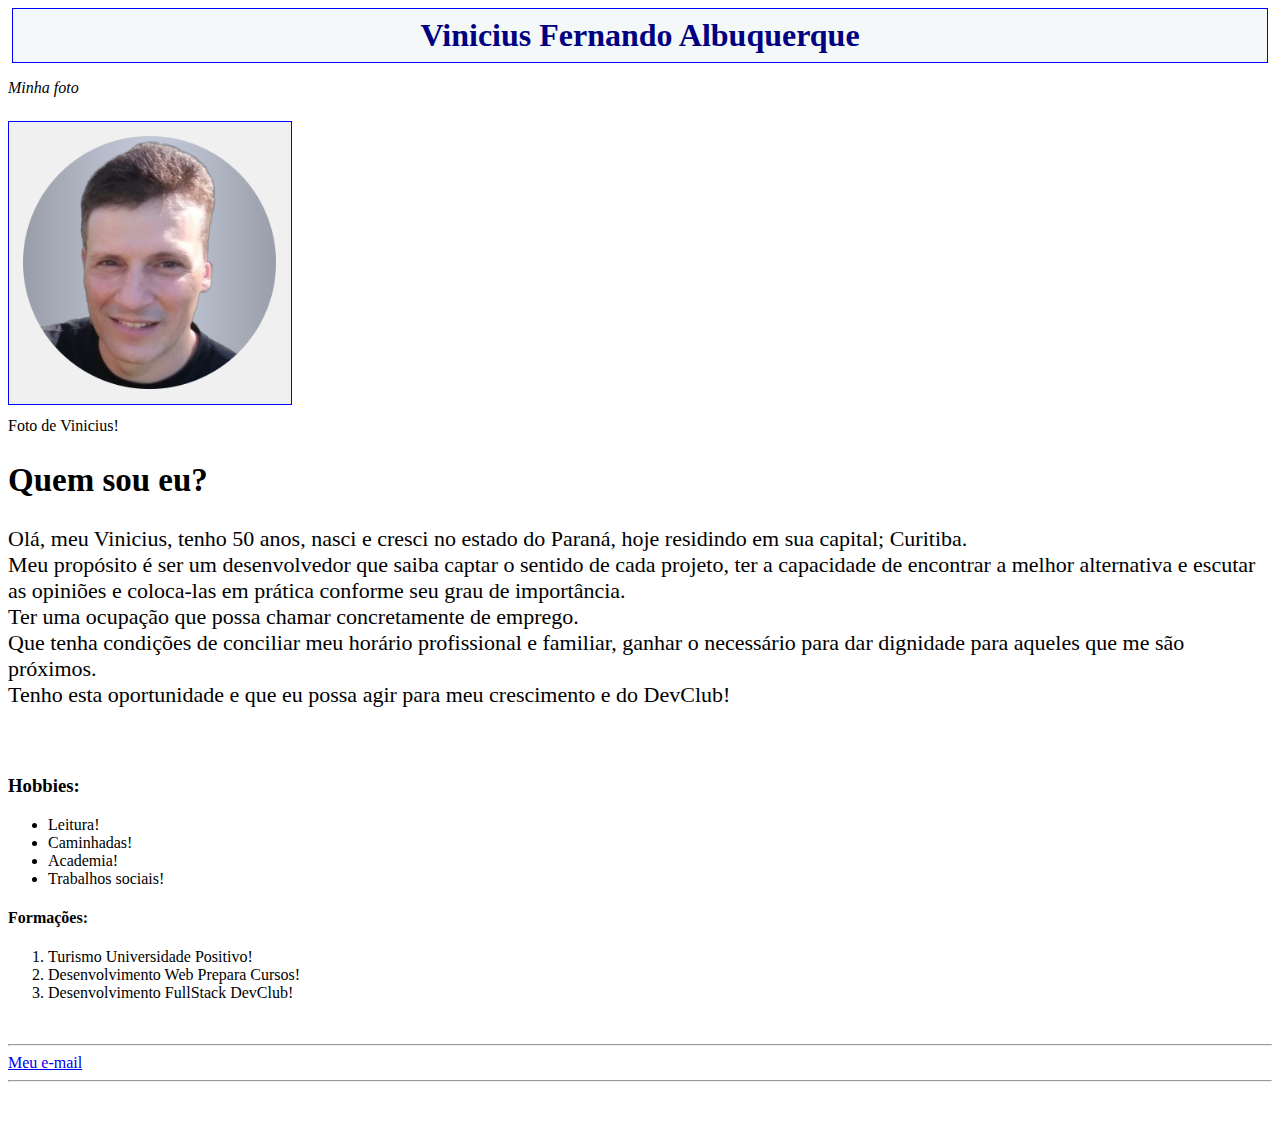
<file: Exercicio-01/index.html>
<!DOCTYPE html>
<html lang="pt-br">

<head>
    <meta charset="UTF-8">
    <meta name="viewport" content="width=device-width, initial-scale=1.0">
    <link rel="shortcut icon" href="../assets/favicon.ico" type="image/x-icon">
    <title>Página Pessoal Básica!</title>
</head>

<body>

    <header>
        <h1
            style="background-color:#f4f8f8; color:navy; width:98%; margin:0.5rem auto; padding:0.5rem; text-align:center; border:1px solid blue;">
            Vinicius Fernando Albuquerque
        </h1>

    </header>
    <main>
        <section>
              <p><i>Minha foto</i></p>
            <img  src="../assets/programador.png" width="350px" alt="Foto do desenvolvedor Vinicius."             style="background-color:#f0f0f0; color:navy; width:20%; margin:0.5rem auto; padding:0.9rem; text-align:center; border:1px solid blue;">
            <figcaption>Foto de Vinicius!</figcaption>
        </section>

        <section style="font-size: 22px;">
            <h2>Quem sou eu?</h2>
            <p> Olá, meu Vinicius, tenho 50 anos, nasci e cresci no estado do Paraná, hoje residindo em sua capital;
                Curitiba.<br>
                Meu propósito é ser um desenvolvedor que saiba captar o sentido de cada projeto, ter a
                capacidade de encontrar a melhor alternativa e escutar as opiniões e coloca-las em prática conforme seu
                grau de importância.<br>
                Ter uma ocupação que possa chamar concretamente de emprego.<br>
                Que tenha condições de conciliar meu horário profissional e familiar, ganhar o necessário para dar
                dignidade para aqueles que me são próximos.<br>
                Tenho esta oportunidade e que eu possa agir para meu crescimento e do DevClub!</p>
                <br>
        </section>
        <section>
            <h3>Hobbies:</h3>
            <ul>
                <li>Leitura!</li>
                <li>Caminhadas!</li>
                <li>Academia!</li>
                <li>Trabalhos sociais!</li>
            </ul>
        </section>
        <section>
            <h4>Formações:</h4>
            <ol>
                <li>Turismo Universidade Positivo!</li>
                <li>Desenvolvimento Web Prepara Cursos!</li>
                <li>Desenvolvimento FullStack DevClub!</li>
            </ol>
        </section>
        <br>
        </main>
        <hr>
        <footer>
            <a href="mailto:viniferalbuquerque@gmail.com" target=”_blank” rel=”noopener”>Meu e-mail</a>
        </footer>
        <hr>
        <br>
        <br>
</body>

</html>
</file>
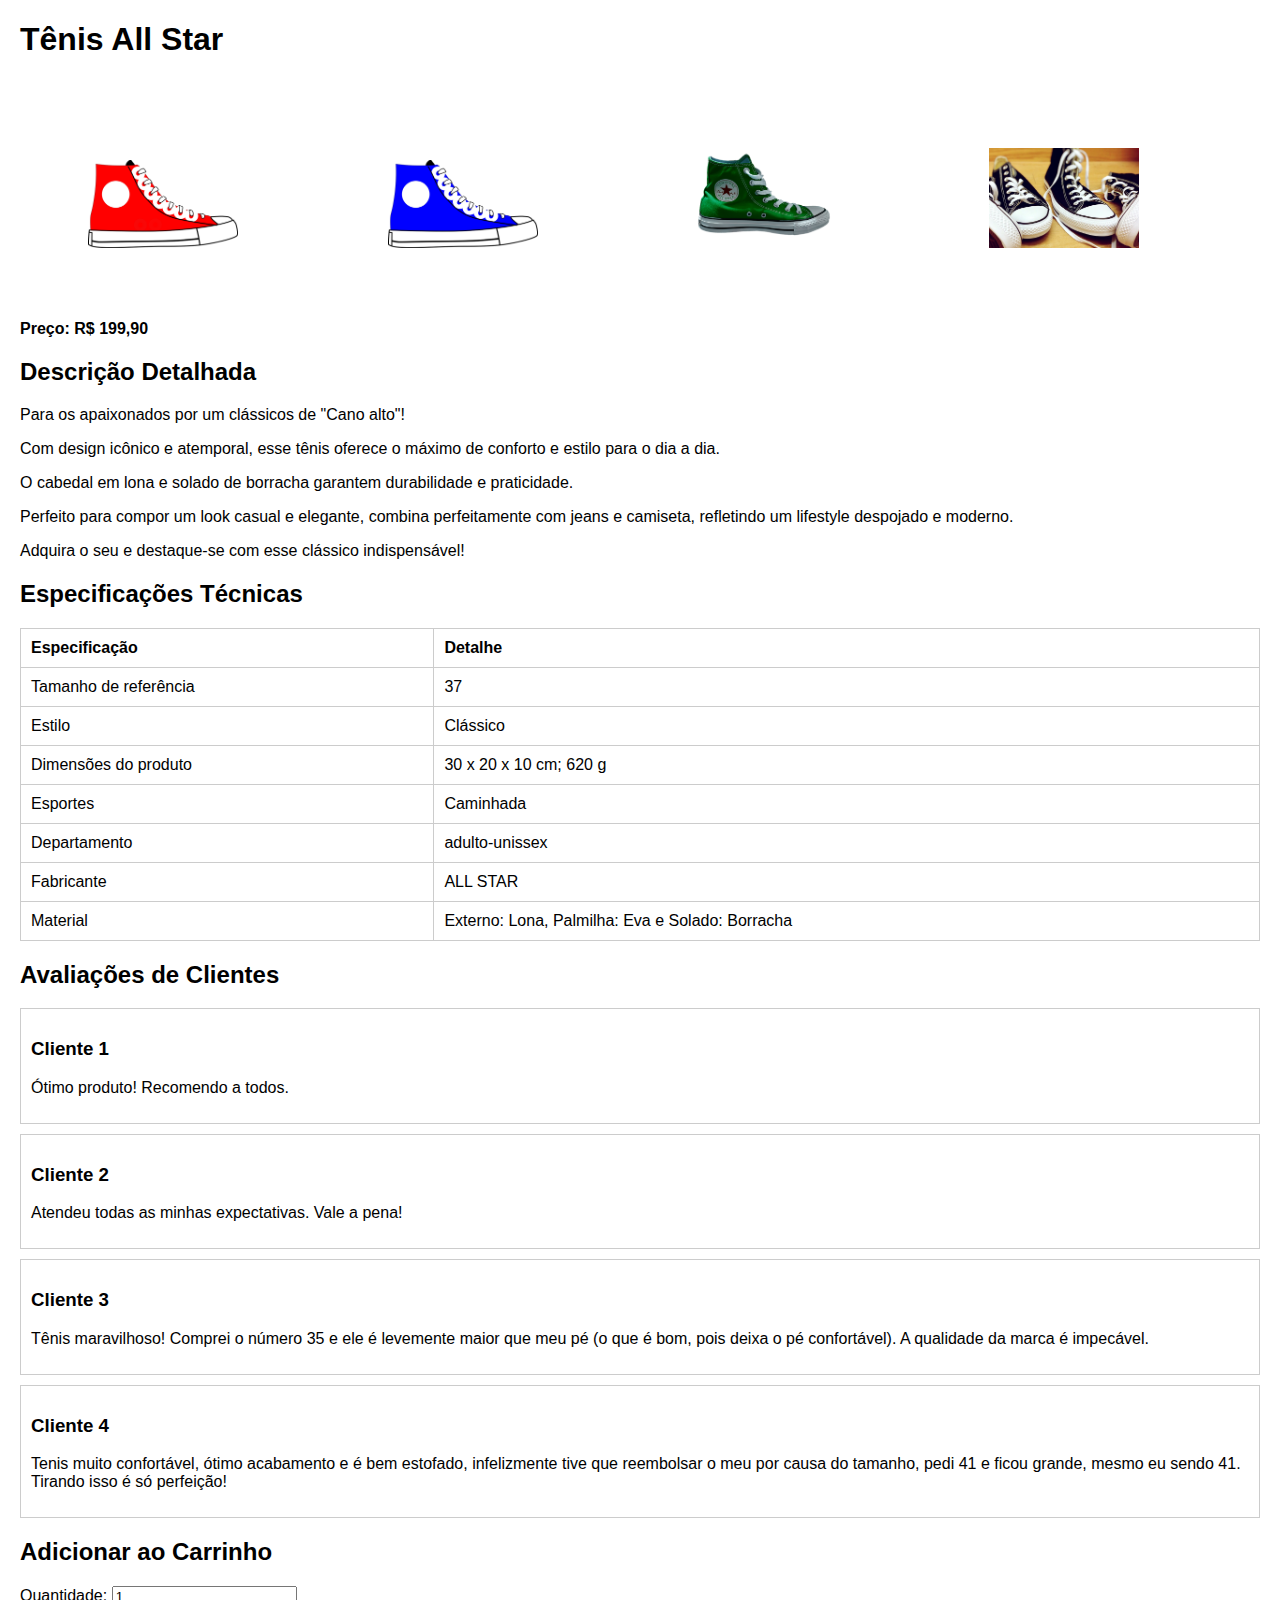
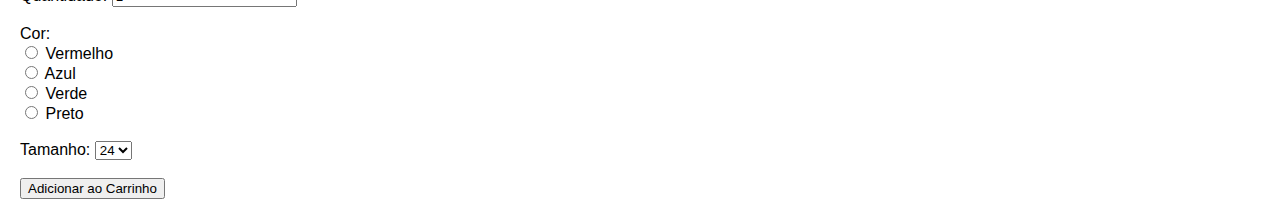
<file: Exercício-07/index.html>
<!DOCTYPE html>
<html lang="pt-BR">

<head>
    <meta charset="UTF-8">
    <meta name="viewport" content="width=device-width, initial-scale=1.0">
    <link rel="shortcut icon" href="../assets/favicon.ico" type="image/x-icon">
    <title>Página do Produto</title>
    <style>
        body {
            font-family: Arial, sans-serif;
            margin: 20px;
        }

        .gallery img {
            width: 150px;
            margin-right: 10px;
            padding: 68px;
        }

        table {
            width: 100%;
            border-collapse: collapse;
            margin-top: 20px;
        }

        table,
        th,
        td {
            border: 1px solid #ccc;
        }

        th,
        td {
            padding: 10px;
            text-align: left;
        }

        article {
            border: 1px solid #ccc;
            margin-top: 10px;
            padding: 10px;
        }
    </style>
</head>

<body>

    <h1>Tênis All Star</h1>

    <div class="gallery">
        <img src="../assets/tenisVermelho.png" alt="Imagem do tênis vermelho">
        <img src="../assets/tenisAzul.png" alt="Imagem do tênis azul">
        <img src="../assets/tenisVerde01.png" alt="Imagem do tênis verde">
        <img src="../assets/tenisPreto.jpg" alt="Imagem do tênis preto">
    </div>

    <strong>Preço: R$ 199,90</strong>

    <h2>Descrição Detalhada</h2>
    <p>Para os apaixonados por um clássicos de "Cano alto"!</p>
    <p>Com design icônico e atemporal, esse tênis oferece o máximo de conforto e estilo para o dia a dia.</p>
    <p>O cabedal em lona e solado de borracha garantem durabilidade e praticidade.</p>
    <p>Perfeito para compor um look casual e elegante, combina perfeitamente com jeans e camiseta, refletindo um lifestyle despojado e moderno.</p> 
    <p> Adquira o seu e destaque-se com esse clássico indispensável!</p>

    <h2>Especificações Técnicas</h2>
    <table>
        <tr>
            <th>Especificação</th>
            <th>Detalhe</th>
        </tr>
        <tr>
            <td>Tamanho de referência</td>
            <td>37</td>
        </tr>
         <tr>
            <td>Estilo</td>
            <td>Clássico</td>
        </tr>
        <tr>
            <td>Dimensões do produto</td>
            <td>30 x 20 x 10 cm; 620 g</td>
        </tr>
         <tr>
            <td>Esportes</td>
            <td>Caminhada</td>
        </tr>
         <tr>
            <td>Departamento</td>
            <td>adulto-unissex</td>
        </tr>
         <tr>
            <td>Fabricante</td>
            <td>ALL STAR</td>
        </tr>
        <tr>
            <td>Material</td>
            <td>Externo: Lona, Palmilha: Eva e Solado: Borracha</td>
        </tr>
    </table>

    <h2>Avaliações de Clientes</h2>
    <article>
        <h3>Cliente 1</h3>
        <p>Ótimo produto! Recomendo a todos.</p>
    </article>
    <article>
        <h3>Cliente 2</h3>
        <p>Atendeu todas as minhas expectativas. Vale a pena!</p>
    </article>
    <article>
        <h3>Cliente 3</h3>
        <p>Tênis maravilhoso! Comprei o número 35 e ele é levemente maior que meu pé (o que é bom, pois deixa o pé confortável). A qualidade da marca é impecável.</p>
    </article>
    <article>
        <h3>Cliente 4</h3>
        <p>Tenis muito confortável, ótimo acabamento e é bem estofado, infelizmente tive que reembolsar o meu por causa do tamanho, pedi 41 e ficou grande, mesmo eu sendo 41. Tirando isso é só perfeição!</p>
    </article>
    

    <h2>Adicionar ao Carrinho</h2>
    <form>
        <label for="quantidade">Quantidade:</label>
        <input type="number" id="quantidade" name="quantidade" min="1" value="1"><br><br>

        <label>Cor:</label><br>
        <input type="radio" id="cor1" name="cor" value="vermelho">
        <label for="cor1">Vermelho</label><br>
        <input type="radio" id="cor2" name="cor" value="azul">
        <label for="cor2">Azul</label><br>
        <input type="radio" id="cor3" name="cor" value="verde">
        <label for="cor3">Verde</label><br>
        <input type="radio" id="cor4" name="cor" value="preto">
        <label for="cor3">Preto</label><br><br>

        <label for="tamanho">Tamanho:</label>
        <select id="tamanho" name="tamanho">
            <option value="24">24</option>
            <option value="25">25</option>
            <option value="26">26</option>
            <option value="27">27</option>
            <option value="28">28</option>
            <option value="29">29</option>
            <option value="30">30</option>
            <option value="31">31</option>
            <option value="32">32</option>
            <option value="33">33</option>
            <option value="34">34</option>
            <option value="35">35</option>
            <option value="36">36</option>
            <option value="37">37</option>
            <option value="38">38</option>
            <option value="39">39</option>
            <option value="40">40</option>
            <option value="41">41</option>
        </select><br><br>

        <button type="submit">Adicionar ao Carrinho</button>
    </form>

</body>

</html>
</file>
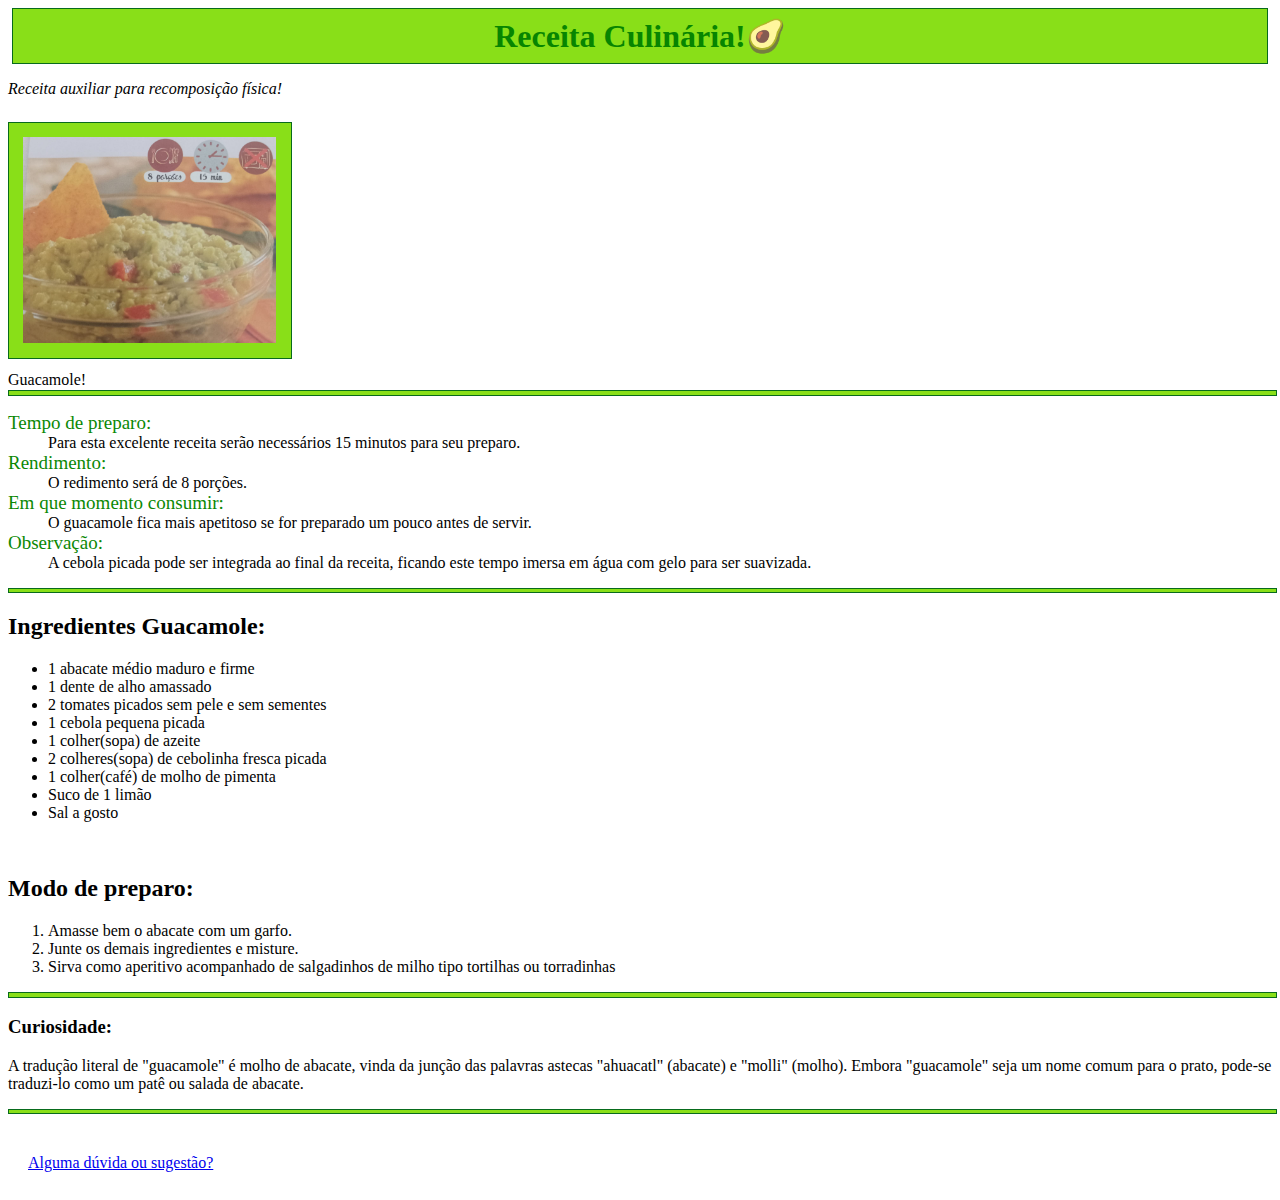
<file: Exercicio-02/receita.html>
<!DOCTYPE html>
<html lang="pt-br">

<head>
    <meta charset="UTF-8">
    <meta name="viewport" content="width=device-width, initial-scale=1.0">
    <link rel="shortcut icon" href="../assets/favicon.ico" type="image/x-icon">
    <title>Receita para recomposição física!</title>
</head>

<body>
    <header>
        <h1
            style="background-color:#89df18; color:rgb(7, 133, 1); width:98%; margin:0.5rem auto; padding:0.5rem; text-align:center; border:1px solid rgb(8, 107, 28);">
            Receita Culinária!🥑
        </h1>
    </header>
    <section>
        <p><i>Receita auxiliar para recomposição física!</i></p>
        <img src="../assets/guacamole.jpg" width="350px" alt="Foto do desenvolvedor Vinicius."
            style="background-color:#89df18; color:rgb(11, 136, 4); width:20%; margin:0.5rem auto; padding:0.9rem; text-align:center; border:1px solid rgb(8, 107, 28);">
        <figcaption>Guacamole!</figcaption>
    </section>
    <section>
        <hr
            style="background-color:#89df18; width:100%; margin:0.1rem auto; padding:0.1rem; text-align:center; border:1px solid rgb(8, 107, 28);">
        <dl>
            <dt style="font-size: 19px; color:rgb(11, 136, 4);">Tempo de preparo:</dt>
            <dd>
                Para esta excelente receita serão necessários 15 minutos para seu preparo.
            </dd>
            <dt style="font-size: 19px; color:rgb(11, 136, 4);">Rendimento:</dt>
            <dd>
                O redimento será de 8 porções.
            <dt style="font-size: 19px; color:rgb(11, 136, 4);">Em que momento consumir:</dt>
            <dd>
                O guacamole fica mais apetitoso se for preparado um pouco antes de servir.
            </dd>
            <dt style="font-size: 19px; color:rgb(11, 136, 4);">Observação:</dt>
            <dd>
                A cebola picada pode ser integrada ao final da receita, ficando este tempo imersa em água com gelo para
                ser suavizada.
            </dd>
        </dl>
        <hr
            style="background-color:#89df18; width:100%; margin:0.1rem auto; padding:0.1rem; text-align:center; border:1px solid rgb(8, 107, 28);">
    </section>
    <section>
        <h2>Ingredientes Guacamole:</h2>
        <ul>
            <li>1 abacate médio maduro e firme</li>
            <li>1 dente de alho amassado</li>
            <li>2 tomates picados sem pele e sem sementes</li>
            <li>1 cebola pequena picada</li>
            <li>1 colher(sopa) de azeite</li>
            <li>2 colheres(sopa) de cebolinha fresca picada</li>
            <li>1 colher(café) de molho de pimenta</li>
            <li>Suco de 1 limão</li>
            <li>Sal a gosto</li>
        </ul>
        <br>
        <h2>Modo de preparo:</h2>
        <ol>
            <li>Amasse bem o abacate com um garfo.</li>
            <li>Junte os demais ingredientes e misture.</li>
            <li>Sirva como aperitivo acompanhado de salgadinhos de milho tipo tortilhas ou torradinhas</li>
        </ol>
    </section>
    <section>
        <hr
            style="background-color:#89df18; width:100%; margin:0.1rem auto; padding:0.1rem; text-align:center; border:1px solid rgb(8, 107, 28);">
        <h3>Curiosidade:</h3>
        <p>A tradução literal de "guacamole" é molho de abacate, vinda da junção das palavras astecas "ahuacatl"
            (abacate) e "molli" (molho). Embora "guacamole" seja um nome comum para o prato, pode-se traduzi-lo como um
            patê ou salada de abacate.</p>

        <hr
            style="background-color:#89df18; width:100%; margin:0.1rem auto; padding:0.1rem; text-align:center; border:1px solid rgb(8, 107, 28);">
    </section>
    <br>
    <footer style="padding: 20px;"><a href="mailto:viniferalbuquerque@gmail.com" target=”_blank” rel=”noopener”>Alguma dúvida ou sugestão?</a>
    </footer>
</body>

</html>
</file>
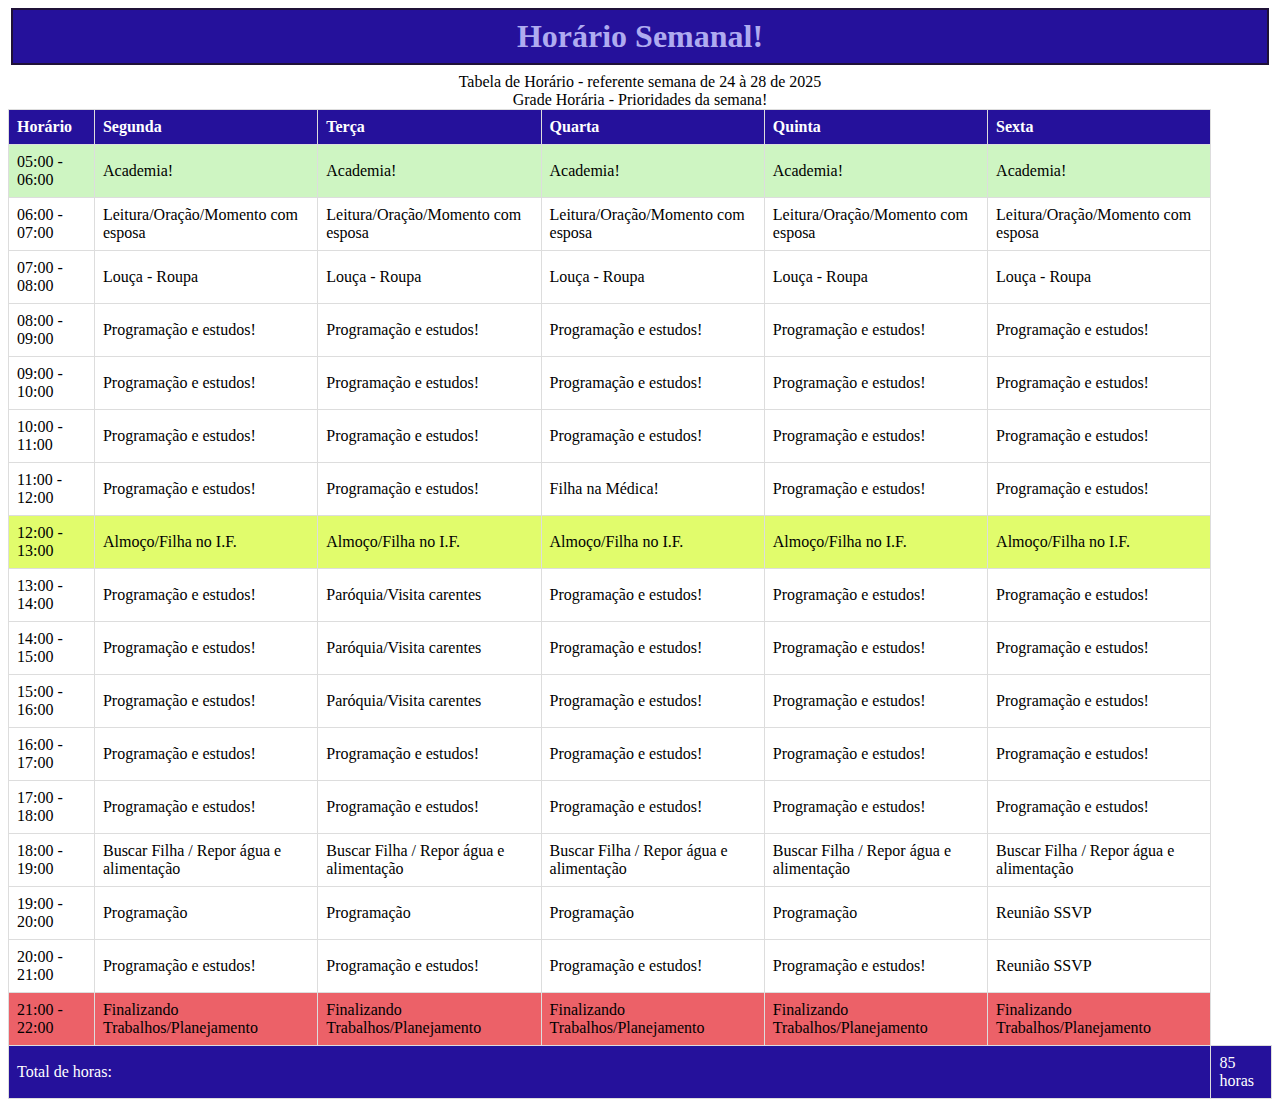
<file: Exercício-03/tab-horario.html>
<!DOCTYPE html>
<html lang="pt-br">

<head>
    <meta charset="UTF-8">
    <meta name="viewport" content="width=device-width, initial-scale=1.0">
    <link rel="shortcut icon" href="../assets/favicon.ico" type="image/x-icon">
    <title>Tabela de horários da semana!</title>
    <style>
        table {
            border-collapse: collapse;
            width: 100%;
        }

        th,
        td {
            border: 1px solid #ddd;
            padding: 8px;
            text-align: left;
        }

        th {
            background-color: #25119b;
            color: white;
        }
    </style>
</head>

<body>
    <section>
        <h1 style="background-color:#25119b; color:rgb(175, 171, 240); width:98%; margin:0.5rem auto; padding:0.5rem;
        text-align:center; border:2px solid rgb(31, 17, 56);">
        Horário Semanal!
        </h1>
        <table>
            <caption>Tabela de Horário - referente semana de 24 à 28 de 2025</caption>
            <caption>Grade Horária - Prioridades da semana!</caption>
            <thead>
                <tr>
                    <th>Horário</th>
                    <th>Segunda</th>
                    <th>Terça</th>
                    <th>Quarta</th>
                    <th>Quinta</th>
                    <th>Sexta</th>
                </tr>
            </thead>
            <tbody>
                <tr style="background-color: rgb(206, 245, 194);">
                    <td>05:00 - 06:00</td>
                    <td>Academia!</td>
                    <td>Academia!</td>
                    <td>Academia!</td>
                    <td>Academia!</td>
                    <td>Academia!</td>
                </tr>
                   <tr>
                    <td>06:00 - 07:00</td>
                    <td>Leitura/Oração/Momento com esposa</td>
                    <td>Leitura/Oração/Momento com esposa</td>
                    <td>Leitura/Oração/Momento com esposa</td>
                    <td>Leitura/Oração/Momento com esposa</td>
                    <td>Leitura/Oração/Momento com esposa</td>
                </tr>
                <tr>
                    <td>07:00 - 08:00</td>
                    <td>Louça - Roupa</td>
                    <td>Louça - Roupa</td>
                    <td>Louça - Roupa</td>
                    <td>Louça - Roupa</td>
                    <td>Louça - Roupa</td>
                </tr>
                <tr>
                    <td>08:00 - 09:00</td>
                    <td>Programação e estudos!</td>
                    <td>Programação e estudos!</td>
                    <td>Programação e estudos!</td>
                    <td>Programação e estudos!</td>
                    <td>Programação e estudos!</td>
                </tr>
                <tr>
                    <td>09:00 - 10:00</td>
                    <td>Programação e estudos!</td>
                    <td>Programação e estudos!</td>
                    <td>Programação e estudos!</td>
                    <td>Programação e estudos!</td>
                    <td>Programação e estudos!</td>
                </tr>
                   <tr>
                    <td>10:00 - 11:00</td>
                    <td>Programação e estudos!</td>
                    <td>Programação e estudos!</td>
                    <td>Programação e estudos!</td>
                    <td>Programação e estudos!</td>
                    <td>Programação e estudos!</td>
                </tr>
                <tr>
                    <td>11:00 - 12:00</td>
                    <td>Programação e estudos!</td>
                    <td>Programação e estudos!</td>
                    <td>Filha na Médica!</td>
                    <td>Programação e estudos!</td>
                    <td>Programação e estudos!</td>
                </tr>
                   <tr style="background-color: rgb(225, 252, 108);">
                    <td>12:00 - 13:00</td>
                    <td>Almoço/Filha no I.F. </td>
                    <td>Almoço/Filha no I.F. </td>
                    <td>Almoço/Filha no I.F. </td>
                    <td>Almoço/Filha no I.F. </td>
                    <td>Almoço/Filha no I.F. </td>
                </tr>
                <tr>
                    <td>13:00 - 14:00</td>
                    <td>Programação e estudos!</td>
                    <td>Paróquia/Visita carentes</td>
                    <td>Programação e estudos!</td>
                    <td>Programação e estudos!</td>
                    <td>Programação e estudos!</td>
                </tr>
                   <tr>
                    <td>14:00 - 15:00</td>
                    <td>Programação e estudos!</td>
                    <td>Paróquia/Visita carentes</td>
                    <td>Programação e estudos!</td>
                    <td>Programação e estudos!</td>
                    <td>Programação e estudos!</td>
                </tr>
                <tr>
                    <td>15:00 - 16:00</td>
                    <td>Programação e estudos!</td>
                    <td>Paróquia/Visita carentes</td>
                    <td>Programação e estudos!</td>
                    <td>Programação e estudos!</td>
                    <td>Programação e estudos!</td>
                </tr>
                   <tr>
                    <td>16:00 - 17:00</td>
                    <td>Programação e estudos!</td>
                    <td>Programação e estudos!</td>
                    <td>Programação e estudos!</td>
                    <td>Programação e estudos!</td>
                    <td>Programação e estudos!</td>
                </tr>
                <tr>
                    <td>17:00 - 18:00</td>
                    <td>Programação e estudos!</td>
                    <td>Programação e estudos!</td>
                    <td>Programação e estudos!</td>
                    <td>Programação e estudos!</td>
                    <td>Programação e estudos!</td>
                </tr>
                   <tr>
                    <td>18:00 - 19:00</td>
                    <td>Buscar Filha / Repor água e alimentação</td>
                    <td>Buscar Filha / Repor água e alimentação</td>
                    <td>Buscar Filha / Repor água e alimentação</td>
                    <td>Buscar Filha / Repor água e alimentação</td>
                    <td>Buscar Filha / Repor água e alimentação</td>
                </tr>
                <tr>
                    <td>19:00 - 20:00</td>
                    <td>Programação</td>
                    <td>Programação</td>
                    <td>Programação</td>
                    <td>Programação</td>
                    <td>Reunião SSVP</td>
                </tr>
                   <tr>
                    <td>20:00 - 21:00</td>
                    <td>Programação e estudos!</td>
                    <td>Programação e estudos!</td>
                    <td>Programação e estudos!</td>
                    <td>Programação e estudos!</td>
                    <td>Reunião SSVP</td>
                </tr>
                <tr style="background-color: #ec6168;">
                    <td >21:00 - 22:00</td>
                    <td>Finalizando Trabalhos/Planejamento</td>
                    <td>Finalizando Trabalhos/Planejamento</td>
                    <td>Finalizando Trabalhos/Planejamento</td>
                    <td>Finalizando Trabalhos/Planejamento</td>
                    <td>Finalizando Trabalhos/Planejamento</td>
                </tr>
            <tfoot>
                <tr style="color: #FFFFFF; background-color:#25119b;">
                    <td colspan="6">Total de horas:</td>
                    <td>85 horas</td>
                </tr>
            </tfoot>
            </tbody>
        </table>
    </section>

</body>

</html>
</file>
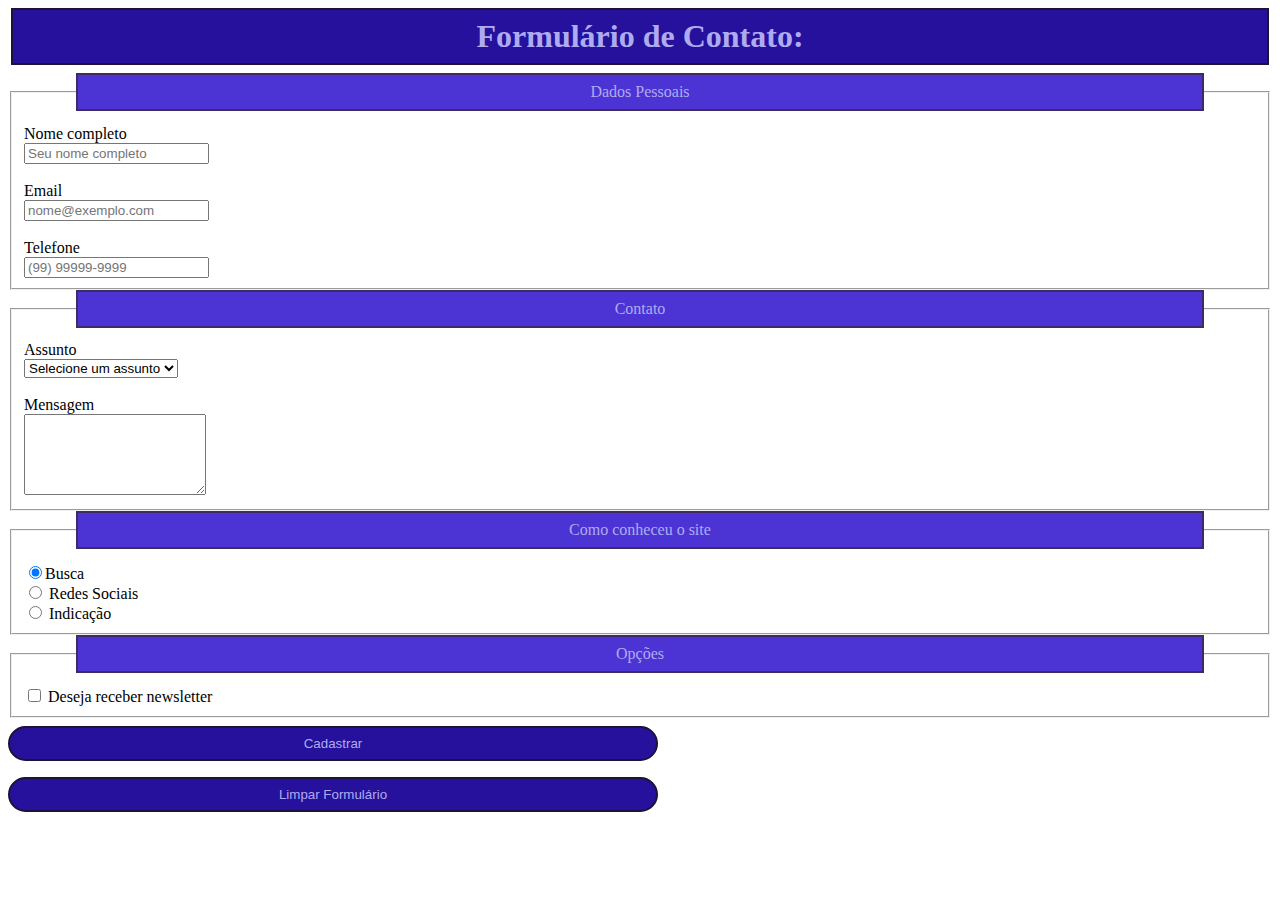
<file: Exercício-04/form-contato.html>
<!DOCTYPE html>
<html lang="pt-br">

<head>
    <meta charset="UTF-8">
    <meta name="viewport" content="width=device-width, initial-scale=1.0">
    <link rel="shortcut icon" href="../assets/favicon.ico" type="image/x-icon">
    <title>Formulário de Contato!</title>

    <style>
        h1 {
            background-color: #25119b;
            color: rgb(175, 171, 240);
            width: 98%;
            margin: 0.5rem auto;
            padding: 0.5rem;
            text-align: center;
            border: 2px solid rgb(31, 17, 56);
        }

        legend {
            background-color: #4c34d4;
            color: rgb(175, 171, 240);
            margin: 0.5rem auto;
            padding: 0.5rem;
            text-align: center;
            border: 2px solid rgb(63, 43, 97);
            width: 90%;
        }

        button {
            background-color: #25119b;
            color: rgb(175, 171, 240);
            width: 650px;
            margin: 0.5rem auto;
            padding: 0.5rem;
            border-radius: 20px;
            text-align: center;
            cursor: pointer;
            border: 2px solid rgb(31, 17, 56);
        }
    </style>

</head>

<body>
    <h1>Formulário de Contato:</h1>

    <main>
        <form id="contatoForm" action="#" method="post">
            <fieldset>
                <legend class="dado-pessoal">Dados Pessoais</legend>

                <label for="nome">Nome completo</label><br />
                <input type="text" id="nome" name="nome" placeholder="Seu nome completo" required>
                <br /><br />

                <label for="email">Email</label><br />
                <input type="email" id="email" name="email" placeholder="nome@exemplo.com" required>
                <br /><br />

                <label for="telefone">Telefone</label><br />
                <input type="tel" id="telefone" name="telefone" placeholder="(99) 99999-9999" inputmode="tel">
            </fieldset>


            <fieldset>
                <legend>Contato</legend>

                <label for="assunto">Assunto</label><br />
                <select id="assunto" name="assunto" required>
                    <option value="" disabled selected>Selecione um assunto</option>
                    <option value="duvida">Dúvida</option>
                    <option value="sugestao">Sugestão</option>
                    <option value="reclamacao">Reclamação</option>
                </select>
                <br /><br />

                <label for="mensagem">Mensagem</label><br />
                <textarea id="mensagem" name="mensagem" rows="5" placeholder="Escreva sua mensagem..." required>
            </textarea>
            </fieldset>

            <fieldset>
                <legend>Como conheceu o site</legend>
                <label><input type="radio" name="conheceu" value="busca" checked>Busca</label><br />
                <label><input type="radio" name="conheceu" value="redes_sociais"> Redes Sociais</label><br />
                <label><input type="radio" name="conheceu" value="indicacao"> Indicação</label>
            </fieldset>

            <fieldset>
                <legend>Opções</legend> <label><input type="checkbox" name="newsletter" value="sim"> Deseja receber
                    newsletter</label>
            </fieldset>

            <button type="submit">Cadastrar</button>
            <button type="reset">Limpar Formulário</button>
            <br>
            <br>
        </form>
    </main>
</body>

</html>
</file>
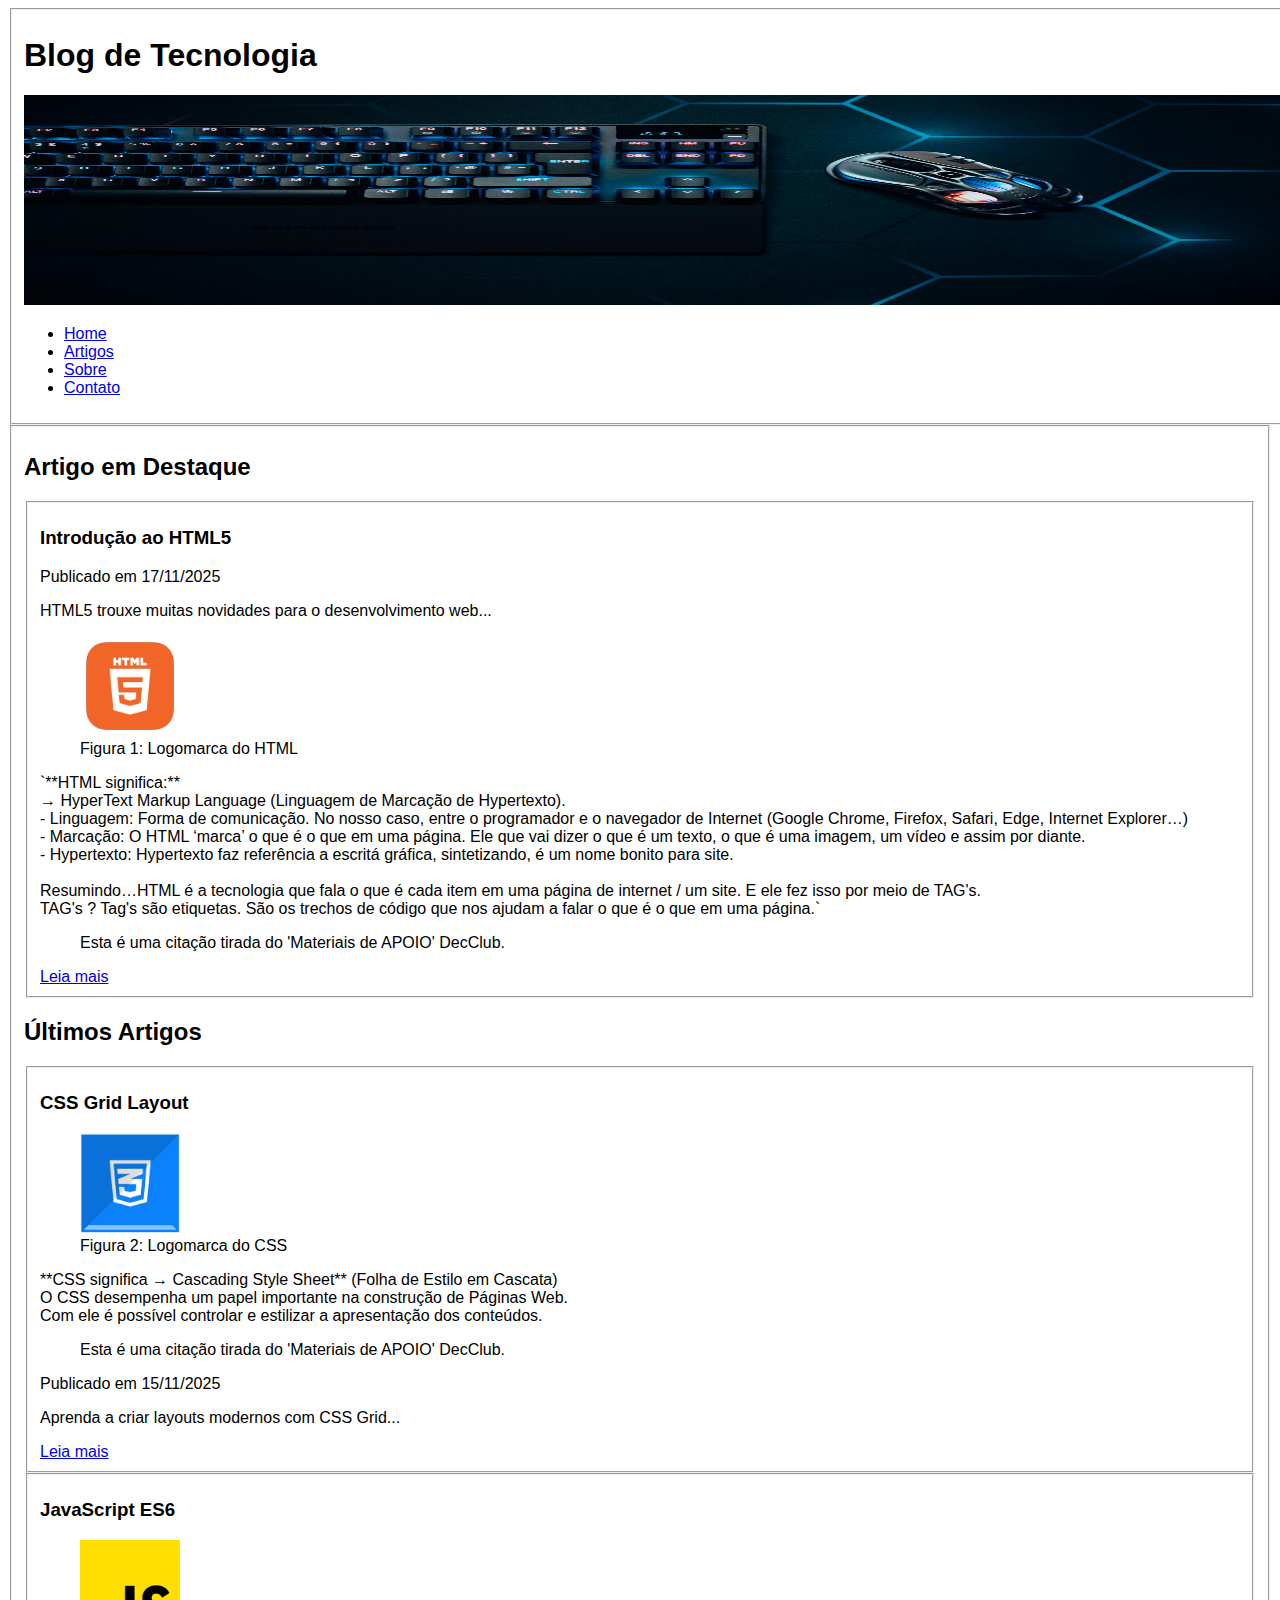
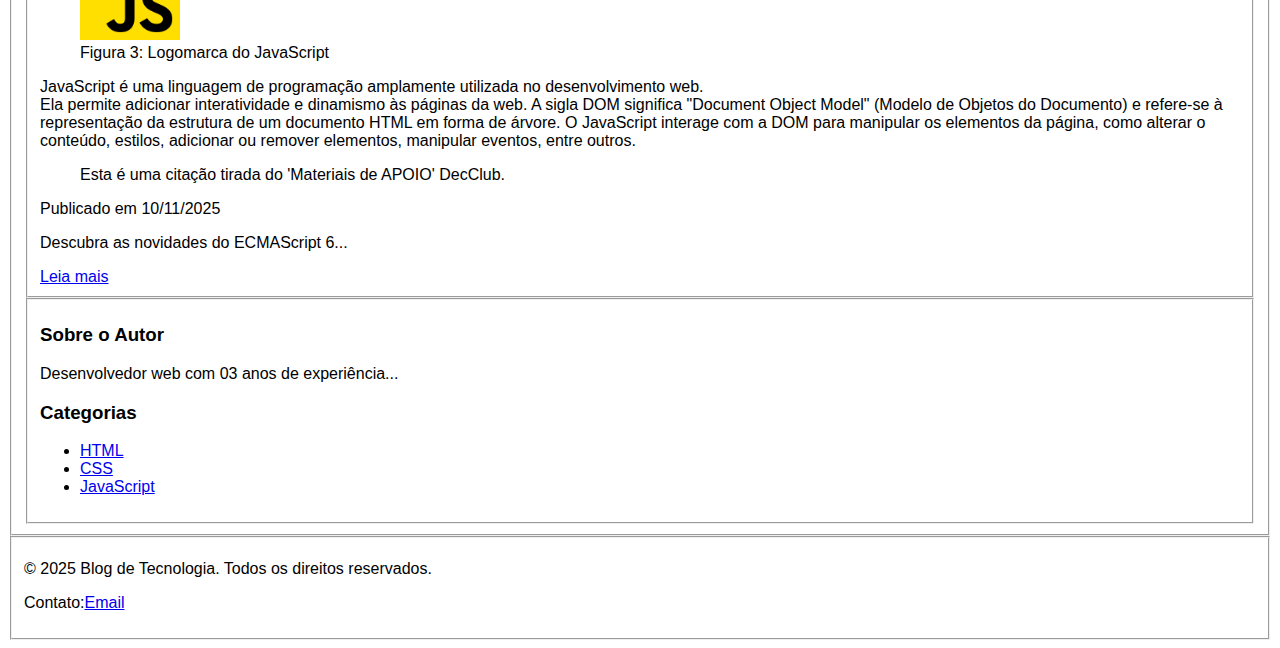
<file: Exercício-05/blog.html>
<!DOCTYPE html>
<html lang="pt-BR">

<head>
    <meta charset="UTF-8">
    <meta name="viewport" content="width=device-width, initial-scale=1.0">
    <link rel="shortcut icon" href="../assets/favicon.ico" type="image/x-icon">
    <title>Blog Post</title>
    <style>
        body {
            font-family: 'Trebuchet MS', 'Lucida Sans Unicode', 'Lucida Grande', 'Lucida Sans', Arial, sans-serif;
        }
    </style>
</head>

<body>
    <header>
        <fieldset>
            <h1>Blog de Tecnologia</h1>
            <nav>
                <img src="../assets/programar.jpg" alt="Banner do teclado e mouse" width="1290px" height="210px">
                <ul>
                    <li><a href="#home">Home</a></li>
                    <li><a href="#artigos">Artigos</a></li>
                    <li><a href="#sobre">Sobre</a></li>
                    <li><a href="#contato">Contato</a></li>
                </ul>
            </nav>
        </fieldset>
    </header>
    <main>
        <fieldset>
            <section id="destaque">
                <h2>Artigo em Destaque</h2>
                <article>
                    <fieldset>
                        <h3>Introdução ao HTML5</h3>

                        <p>Publicado em <time datetime="2025-11-17">17/11/2025</time>
                        </p>
                        <p>HTML5 trouxe muitas novidades para o desenvolvimento
                            web...</p>
                        <figure>
                            <img src="../assets/image.png" width="100px" border-radius="0px" alt="Logo HTML">
                            <figcaption>Figura 1: Logomarca do HTML</figcaption>
                        </figure>
                        <p>`**HTML significa:**
                            <br>
                            → HyperText Markup Language (Linguagem de Marcação de Hypertexto).
                            <br>
                            - Linguagem: Forma de comunicação. No nosso caso, entre o programador e o navegador de
                            Internet (Google Chrome, Firefox, Safari, Edge, Internet Explorer…) <br>
                            - Marcação: O HTML ‘marca’ o que é o que em uma página. Ele que vai dizer o que é um texto,
                            o que é uma imagem, um vídeo e assim por diante. <br>
                            - Hypertexto: Hypertexto faz referência a escritá gráfica, sintetizando, é um nome bonito
                            para site. <br>
                            <br>
                            Resumindo…HTML é a tecnologia que fala o que é cada item em uma página de internet / um
                            site. E ele fez isso por meio de TAG's.
                            <br>
                            TAG's ? Tag's são etiquetas. São os trechos de código que nos ajudam a falar o que é o que
                            em uma página.`
                        </p>
                        <blockquote cite="https://devclub.notion.site/Introdu-o-754b97df51fc45d39de4f79167e6f2d6">
                            <p>Esta é uma citação tirada do 'Materiais de APOIO' DecClub.</p>
                        </blockquote>
                        <a href="#">Leia mais</a>
                    </fieldset>
                </article>
            </section>

            <section id="artigos">
                <h2>Últimos Artigos</h2>
                <article>
                    <fieldset>
                        <h3>CSS Grid Layout</h3>
                        <figure>
                            <img src="../assets/CSS3-icon.png" width="100px" alt="Logo CSS">
                            <figcaption>Figura 2: Logomarca do CSS</figcaption>
                        </figure>

                        <p>
                            **CSS significa → Cascading Style Sheet** (Folha de Estilo em Cascata) <br>
                            O CSS desempenha um papel importante na construção de Páginas Web. <br>
                            Com ele é possível controlar e estilizar a apresentação dos conteúdos.
                        </p>
                        <blockquote cite="https://devclub.notion.site/Introdu-o-754b97df51fc45d39de4f79167e6f2d6">
                            <p>Esta é uma citação tirada do 'Materiais de APOIO' DecClub.</p>
                        </blockquote>

                        <p>Publicado em <time datetime="2025-11-15">15/11/2025</time>
                        </p>
                        <p>Aprenda a criar layouts modernos com CSS Grid...</p>
                        <a href="#">Leia mais</a>
                    </fieldset>
                </article>

                <article>
                    <fieldset>
                        <h3>JavaScript ES6</h3>
                        <figure>
                            <img src="../assets/js.png" width="100px" alt="Logo JavaScript">
                            <figcaption>Figura 3: Logomarca do JavaScript</figcaption>
                        </figure>

                        <p>JavaScript é uma linguagem de programação amplamente utilizada no desenvolvimento web.<br>
                            Ela permite adicionar interatividade e dinamismo às páginas da web. A sigla DOM significa "Document Object Model" (Modelo de Objetos do Documento) e refere-se à representação da estrutura de um documento HTML em forma de árvore. O JavaScript interage com a DOM para manipular os elementos da página, como alterar o conteúdo, estilos, adicionar ou remover elementos, manipular eventos, entre outros.</p>

                             <blockquote cite="https://devclub.notion.site/Introdu-o-754b97df51fc45d39de4f79167e6f2d6">
                            <p>Esta é uma citação tirada do 'Materiais de APOIO' DecClub.</p>
                        </blockquote>

                        <p>Publicado em <time datetime="2025-11-10">10/11/2025</time>
                        </p>
                        <p>Descubra as novidades do ECMAScript 6...</p>
                        <a href="#">Leia mais</a>
                    </fieldset>
                </article>
            </section>

            <aside>
                <fieldset>
                    <h3 id="sobre">Sobre o Autor</h3>
                    <p>Desenvolvedor web com 03 anos de experiência...</p>
                    <h3>Categorias</h3>
                    <ul>

                        <li><a href="#">HTML</a></li>


                        <li><a href="#">CSS</a></li>

                        <li><a href="#">JavaScript</a></li>


                    </ul>
                </fieldset>
            </aside>
        </fieldset>
    </main>
    <footer>
        <fieldset>
            <p>&copy; 2025 Blog de Tecnologia. Todos os direitos reservados.</p>
            <p id="contato">Contato:<a href="mailto:viniferalbuquerque@gmail.com" target=”_blank” rel=”noopener”>Email</a>
            </p>
        </fieldset>
    </footer>
</body>

</html>
</file>
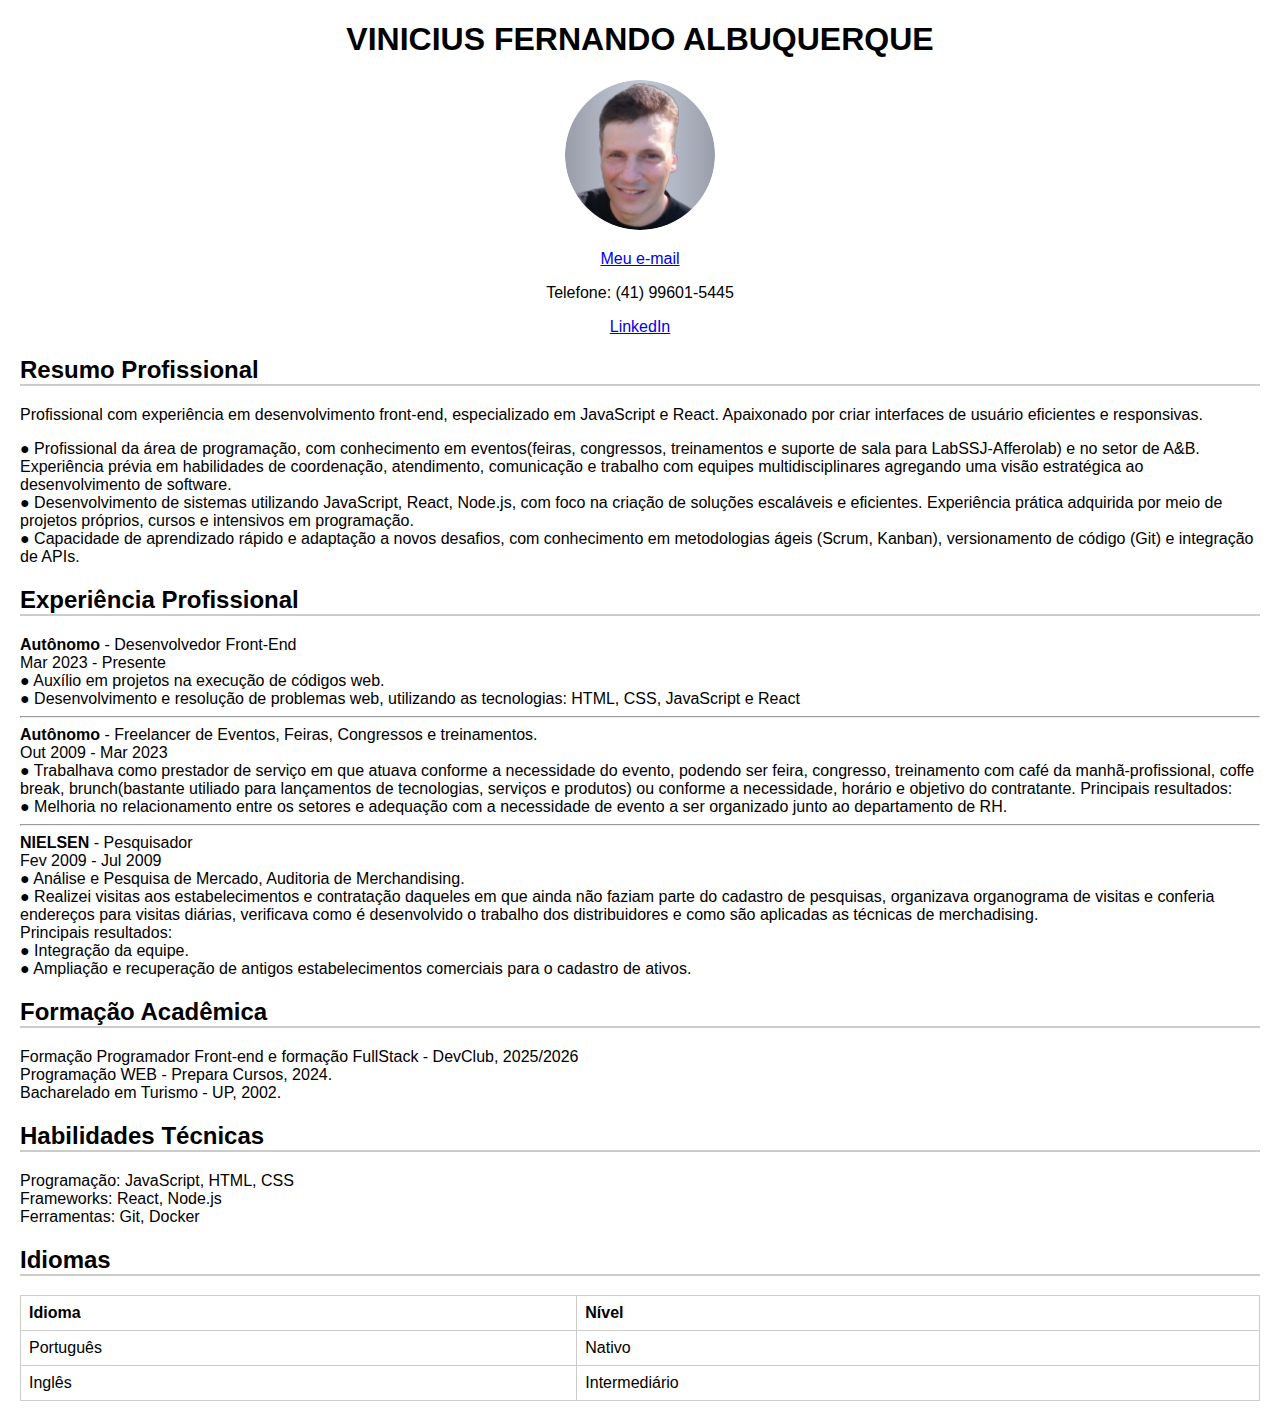
<file: Exercício-08/curriculo.html>
<!DOCTYPE html>
<html lang="pt-BR">

<head>
    <meta charset="UTF-8">
    <meta name="viewport" content="width=device-width, initial-scale=1.0">
    <link rel="shortcut icon" href="../assets/favicon.ico" type="image/x-icon">
    <title>Currículo!</title>

    <style>
        body {
            font-family: Arial, sans-serif;
            margin: 20px;
        }

        header {
            text-align: center;
        }

        img {
            width: 150px;
            border-radius: 50%;
        }

        section {
            margin: 20px 0;
            list-style-type: none;
        }

        h2 {
            border-bottom: 2px solid #ccc;
        }

        ul,
        table {
            width: 100%;
            margin: 10px 0;
            padding: 0;
            list-style-type: none;
            /* Remove as bolinhas da lista */
        }

        table {
            border-collapse: collapse;
            list-style-type: none;
        }

        th,
        td {
            border: 1px solid #ccc;
            padding: 8px;
            text-align: left;
            list-style-type: none;
        }

        p {
            list-style-type: none;
        }
    </style>

</head>

<body>
    <header>
        <h1>VINICIUS FERNANDO ALBUQUERQUE</h1>
        <img src="../assets/programador.png" alt="Foto Profissional">
        <p><a href="mailto:viniferalbuquerque@gmail.com" target=”_blank” rel=”noopener”>Meu e-mail</a></p>
        <p>Telefone: (41) 99601-5445</p>
        <p>
            <a href="https://www.linkedin.com/in/vinicius-fernando-albuquerque/" target="_blank">LinkedIn</a>
        </p>
    </header>

    <section>
        <h2>Resumo Profissional</h2>
        <p>Profissional com experiência em desenvolvimento front-end, especializado em JavaScript e React. Apaixonado
            por criar interfaces de usuário eficientes e responsivas.</p>
        <P>● Profissional da área de programação, com conhecimento em eventos(feiras, congressos, treinamentos e suporte
            de sala para LabSSJ-Afferolab) e no setor de A&B. Experiência prévia em habilidades de coordenação,
            atendimento, comunicação e trabalho com equipes multidisciplinares agregando uma visão estratégica ao
            desenvolvimento de software. <br>
            ● Desenvolvimento de sistemas utilizando JavaScript, React, Node.js, com foco na criação de soluções
            escaláveis e eficientes. Experiência prática adquirida por meio de projetos próprios, cursos e intensivos em
            programação. <br>
            ● Capacidade de aprendizado rápido e adaptação a novos desafios, com conhecimento em metodologias ágeis
            (Scrum, Kanban), versionamento de código (Git) e integração de APIs.</P>
    </section>

    <section>
        <h2>Experiência Profissional</h2>
        <ul>
            <li>
                <strong>Autônomo</strong> - Desenvolvedor Front-End
                <br>Mar 2023 - Presente
                <br>● Auxílio em projetos na execução de códigos web. <br>
                ● Desenvolvimento e resolução de problemas web, utilizando as tecnologias: HTML, CSS, JavaScript e React
                <br>
                <hr>
            </li>
            <li>
                <strong>Autônomo</strong> - Freelancer de Eventos, Feiras, Congressos e treinamentos.
                <br>Out 2009 - Mar 2023
                <br>● Trabalhava como prestador de serviço em que atuava conforme a necessidade do evento, podendo ser
                feira, congresso, treinamento com café da manhã-profissional, coffe break, brunch(bastante utiliado
                para lançamentos de tecnologias, serviços e produtos) ou conforme a necessidade, horário e objetivo do
                contratante.
                Principais resultados: <br>
                ● Melhoria no relacionamento entre os setores e adequação com a necessidade de
                evento a ser organizado junto ao departamento de RH.
                <br>
                <hr>
            </li>
            <li>
                <strong>NIELSEN</strong> - Pesquisador
                <br>Fev 2009 - Jul 2009
                <br>● Análise e Pesquisa de Mercado, Auditoria de Merchandising. <br>
                ● Realizei visitas aos estabelecimentos e contratação daqueles em que ainda não faziam parte do cadastro de pesquisas, organizava organograma de visitas e conferia endereços para visitas diárias, verificava como é desenvolvido o trabalho dos distribuidores e como são aplicadas as técnicas de merchadising. <br>
                Principais resultados: <br>
                ● Integração da equipe. <br>
                ● Ampliação e recuperação de antigos estabelecimentos comerciais para o cadastro de ativos.
                <br>
            </li>
        </ul>
    </section>

    <section>
        <h2>Formação Acadêmica</h2>
        <ul>
            <li>Formação Programador Front-end e formação FullStack - DevClub, 2025/2026</li>
            <li>Programação WEB - Prepara Cursos, 2024.</li>
            <li>Bacharelado em Turismo - UP, 2002.</li>
        </ul>
    </section>

    <section>
        <h2>Habilidades Técnicas</h2>
        <ul>
            <li>Programação: JavaScript, HTML, CSS</li>
            <li>Frameworks: React, Node.js</li>
            <li>Ferramentas: Git, Docker</li>
        </ul>
    </section>

    <section>
        <h2>Idiomas</h2>
        <table>
            <thead>
                <tr>
                    <th>Idioma</th>
                    <th>Nível</th>
                </tr>
            </thead>
            <tbody>
                <tr>
                    <td>Português</td>
                    <td>Nativo</td>
                </tr>
                <tr>
                    <td>Inglês</td>
                    <td>Intermediário</td>
                </tr>
            </tbody>
        </table>
    </section>

</body>

</html>
</file>
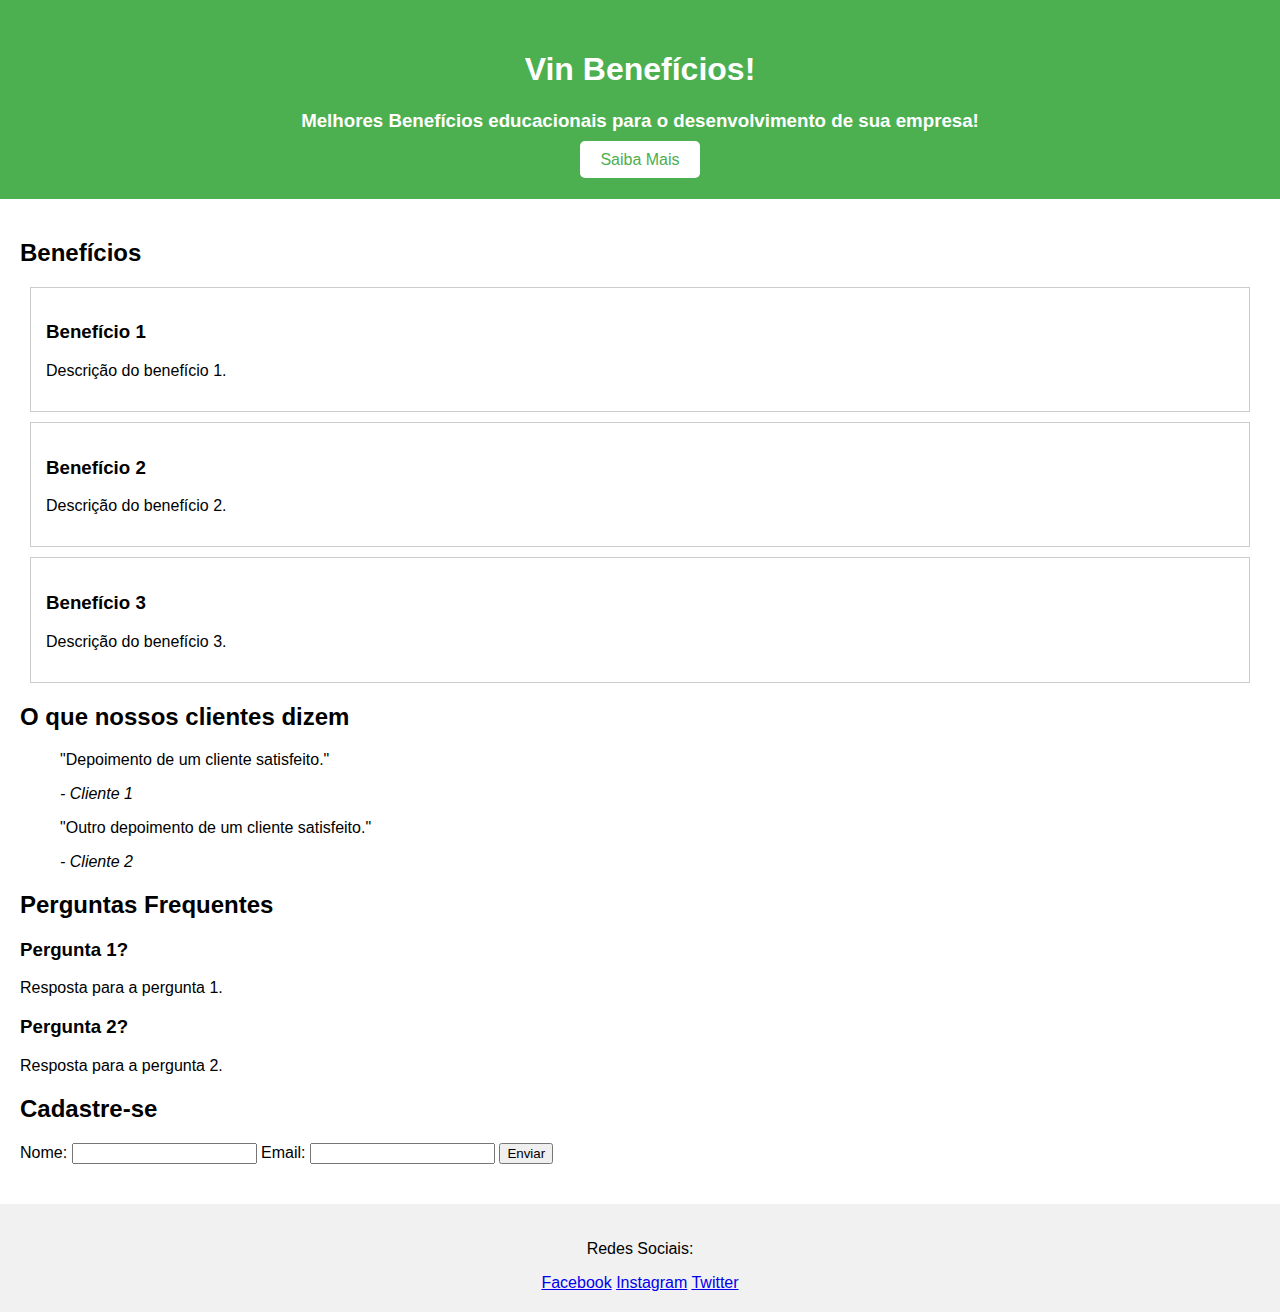
<file: Exercício-09/landingPage.html>
<!DOCTYPE html>
<html lang="pt-BR">
<head>
    <meta charset="UTF-8">
    <meta name="viewport" content="width=device-width, initial-scale=1.0">
    <link rel="shortcut icon" href="../assets/favicon.ico" type="image/x-icon">
    <title>Landing Page Simples</title>
    <link rel="stylesheet" href="styles.css">
</head>
<body>
    <header>
        <h1>Vin Benefícios!</h1>
        <h3>Melhores Benefícios educacionais para o desenvolvimento de sua empresa!</h3>
        <a href="#formulario" class="cta-button">Saiba Mais</a>
    </header>

    <main>
        <section id="beneficios">
            <h2>Benefícios</h2>
            <div class="card">
                <h3>Benefício 1</h3>
                <p>Descrição do benefício 1.</p>
            </div>
            <div class="card">
                <h3>Benefício 2</h3>
                <p>Descrição do benefício 2.</p>
            </div>
            <div class="card">
                <h3>Benefício 3</h3>
                <p>Descrição do benefício 3.</p>
            </div>
        </section>

        <section id="depoimentos">
            <h2>O que nossos clientes dizem</h2>
            <blockquote>
                <p>"Depoimento de um cliente satisfeito."</p>
                <cite>- Cliente 1</cite>
            </blockquote>
            <blockquote>
                <p>"Outro depoimento de um cliente satisfeito."</p>
                <cite>- Cliente 2</cite>
            </blockquote>
        </section>

        <section id="faq">
            <h2>Perguntas Frequentes</h2>
            <div class="faq-item">
                <h3>Pergunta 1?</h3>
                <p>Resposta para a pergunta 1.</p>
            </div>
            <div class="faq-item">
                <h3>Pergunta 2?</h3>
                <p>Resposta para a pergunta 2.</p>
            </div>
        </section>

        <section id="formulario">
            <h2>Cadastre-se</h2>
            <form>
                <label for="nome">Nome:</label>
                <input type="text" id="nome" name="nome" required>
                
                <label for="email">Email:</label>
                <input type="email" id="email" name="email" required>
                
                <button type="submit">Enviar</button>
            </form>
        </section>
    </main>

    <footer>
        <p>Redes Sociais:</p>
        <a href="#">Facebook</a>
        <a href="#">Instagram</a>
        <a href="#">Twitter</a>
    </footer>
</body>
</html>
</file>
<file: Exercício-09/styles.css>
body {
    font-family: Arial, sans-serif;
    margin: 0;
    padding: 0;
    box-sizing: border-box;
}

    h1 {
        font-family: 'Franklin Gothic Medium', 'Arial Narrow', Arial, sans-serif;
    }

header {
    background-color: #4CAF50;
    color: white;
    text-align: center;
    padding: 30px 0;
}

.cta-button {
    background-color: white;
    color: #4CAF50;
    padding: 10px 20px;
    text-decoration: none;
    border-radius: 5px;
}

main {
    padding: 20px;
}

section {
    margin: 20px 0;
}

.card {
    border: 1px solid #ccc;
    padding: 15px;
    margin: 10px;
}

footer {
    text-align: center;
    padding: 20px 0;
    background-color: #f1f1f1;
}
</file>
